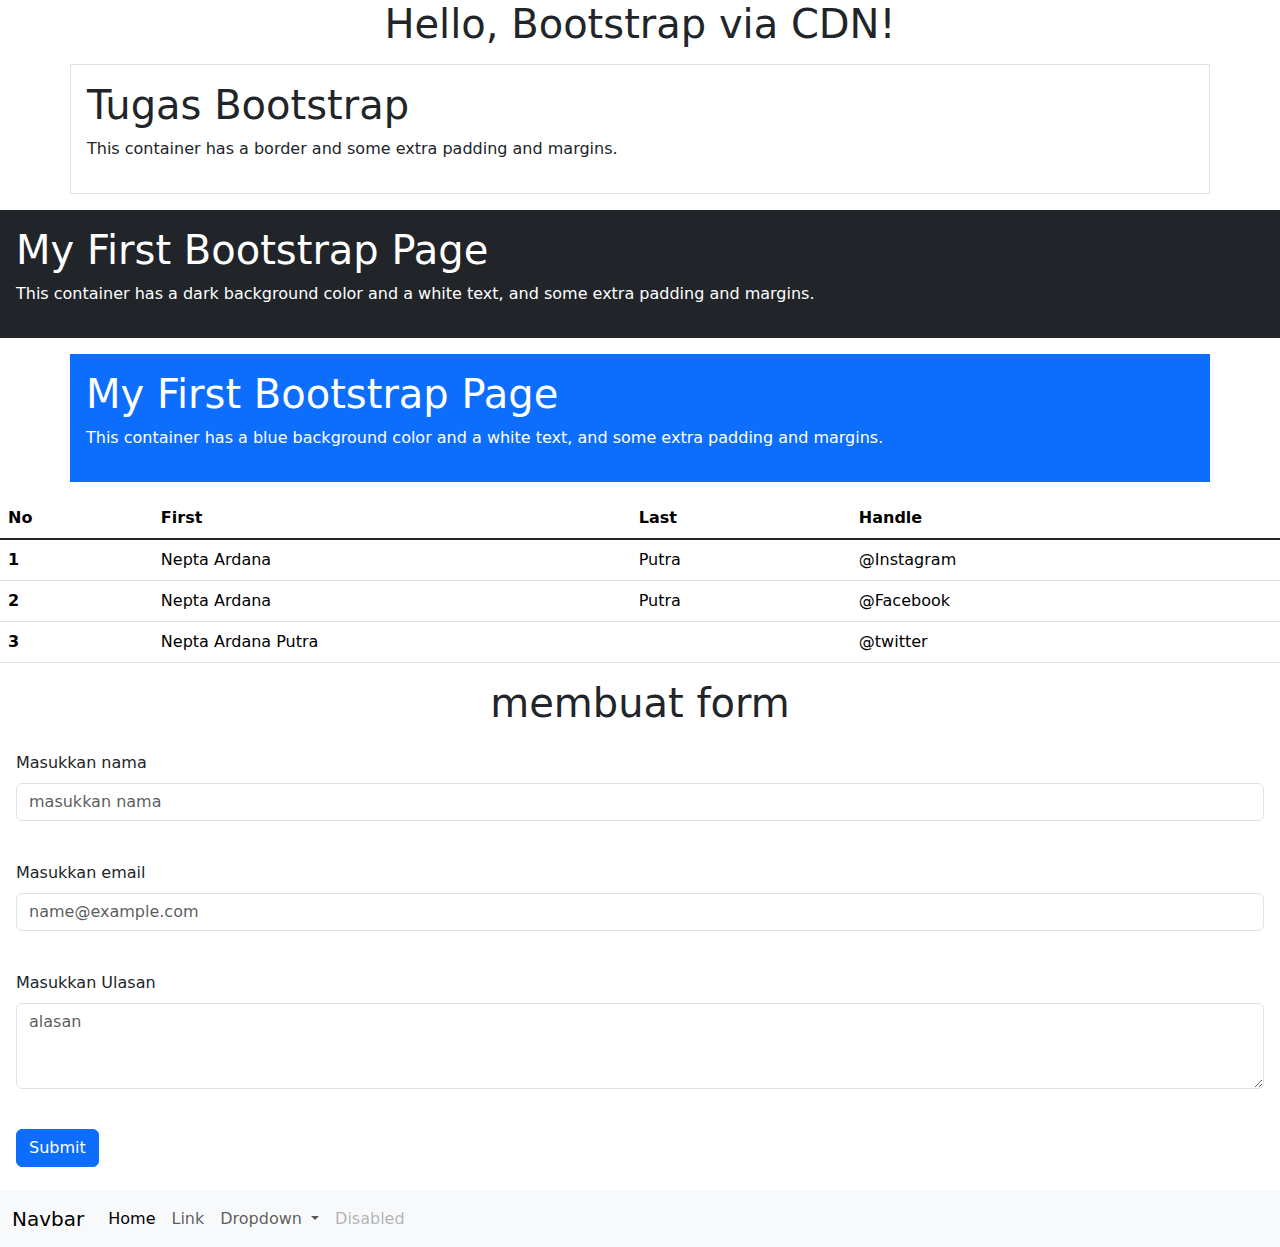
<file: bootstrap-4.5.3-dist/index.HTML>
<!DOCTYPE html>
<head>
    <!-- Bootstrap CSS CDN -->
     <link href="https://cdn.jsdelivr.net/npm/bootstrap@5.3.3/dist/css/bootstrap.min.css" rel="stylesheet">
</head>
<body>
    <h1 class="text-center">Hello, Bootstrap via CDN!</h1>
    <!-- Bootstrap JS Bundle with Popper -->
    <script src="https://cdn.jsdelivr.net/npm/bootstrap@5.3.3/dist/js/bootstrap.bundle.min.js"></script>
    <div class="container p-3 my-3 border">
        <h1>Tugas Bootstrap</h1>
        <p>This container has a border and some extra padding and margins.</p>
        </div>
        <div class="container-fluid p-3 my-3 bg-dark text-white">
        <h1>My First Bootstrap Page</h1>
        <p>This container has a dark background color and a white text, and some extra padding and margins.</p>
        </div>      
        <div class="container-md p-3 my-3 bg-primary text-white">
        <h1>My First Bootstrap Page</h1>
        <p>This container has a blue background color and a white text, and some extra padding and margins.</p>
        </div>
    <table class="table">
    <thead>
    <tr>
    <th scope="col">No</th>
    <th scope="col">First</th>
    <th scope="col">Last</th>
                        <th scope="col">Handle</th>
                      </tr>
                    </thead>
                    <tbody class="table-group-divider">
                      <tr>
                        <th scope="row">1</th>
                        <td>Nepta Ardana</td>
                        <td>Putra</td>
                        <td>@Instagram</td>
                      </tr>
                      <tr>
                        <th scope="row">2</th>
                        <td>Nepta Ardana</td>
                        <td>Putra</td>
                        <td>@Facebook</td>
                      </tr>
                      <tr>
                        <th scope="row">3</th>
                        <td colspan="2">Nepta Ardana Putra</td>
                        <td>@twitter</td>
                      </tr>
                    </tbody>
                  </table>
            <h1 class="text-center">membuat form</h1>
                <div class="mb-2 p-3">
                    <label class="form-label">Masukkan nama</label>
                    <input type="text" class="form-control" id="exampleFormControlInput1" placeholder="masukkan nama">
                </div>
                <div class="mb-2 p-3">
                    <label class="form-label">Masukkan email</label>
                    <input type="email" class="form-control" id="exampleFormControlInput2" placeholder="name@example.com">
                </div>
                <div class="mb-2 p-3">
                    <label for="exampleFormControlTextarea1" class="form-label">Masukkan Ulasan</label>
                    <textarea class="form-control" id="exampleFormControlTextarea1" rows="3" placeholder="alasan"></textarea>
                </div>
                <div class="mb-2 p-3">
                    <button type="button" class="btn btn-primary">Submit</button>
    </div>
    <nav class="navbar navbar-expand-lg bg-body-tertiary">
                <div class="container-fluid">
                  <a class="navbar-brand" href="#">Navbar</a>
                  <button class="navbar-toggler" type="button" data-bs-toggle="collapse" data-bs-target="#navbarSupportedContent" aria-controls="navbarSupportedContent" aria-expanded="false" aria-label="Toggle navigation">
                    <span class="navbar-toggler-icon"></span>
                  </button>
                  <div class="collapse navbar-collapse" id="navbarSupportedContent">
                    <ul class="navbar-nav me-auto mb-2 mb-lg-0">
                      <li class="nav-item">
                        <a class="nav-link active" aria-current="page" href="#">Home</a>
                      </li>
                      <li class="nav-item">
                        <a class="nav-link" href="#">Link</a>
                      </li>
                      <li class="nav-item dropdown">
                        <a class="nav-link dropdown-toggle" href="#" role="button" data-bs-toggle="dropdown" aria-expanded="false">
                          Dropdown
                        </a>
                        <ul class="dropdown-menu">
                          <li><a class="dropdown-item" href="#">Action</a></li>
                          <li><a class="dropdown-item" href="#">Another action</a></li>
                          <li><hr class="dropdown-divider"></li>
                          <li><a class="dropdown-item" href="#">Something else here</a></li>
                        </ul>
                      </li>
                      <li class="nav-item">
                        <a class="nav-link disabled" aria-disabled="true">Disabled</a>
                      </li>
                    </ul>
    </div>
    </div>
    </nav>     
</body>
</html>
</file>
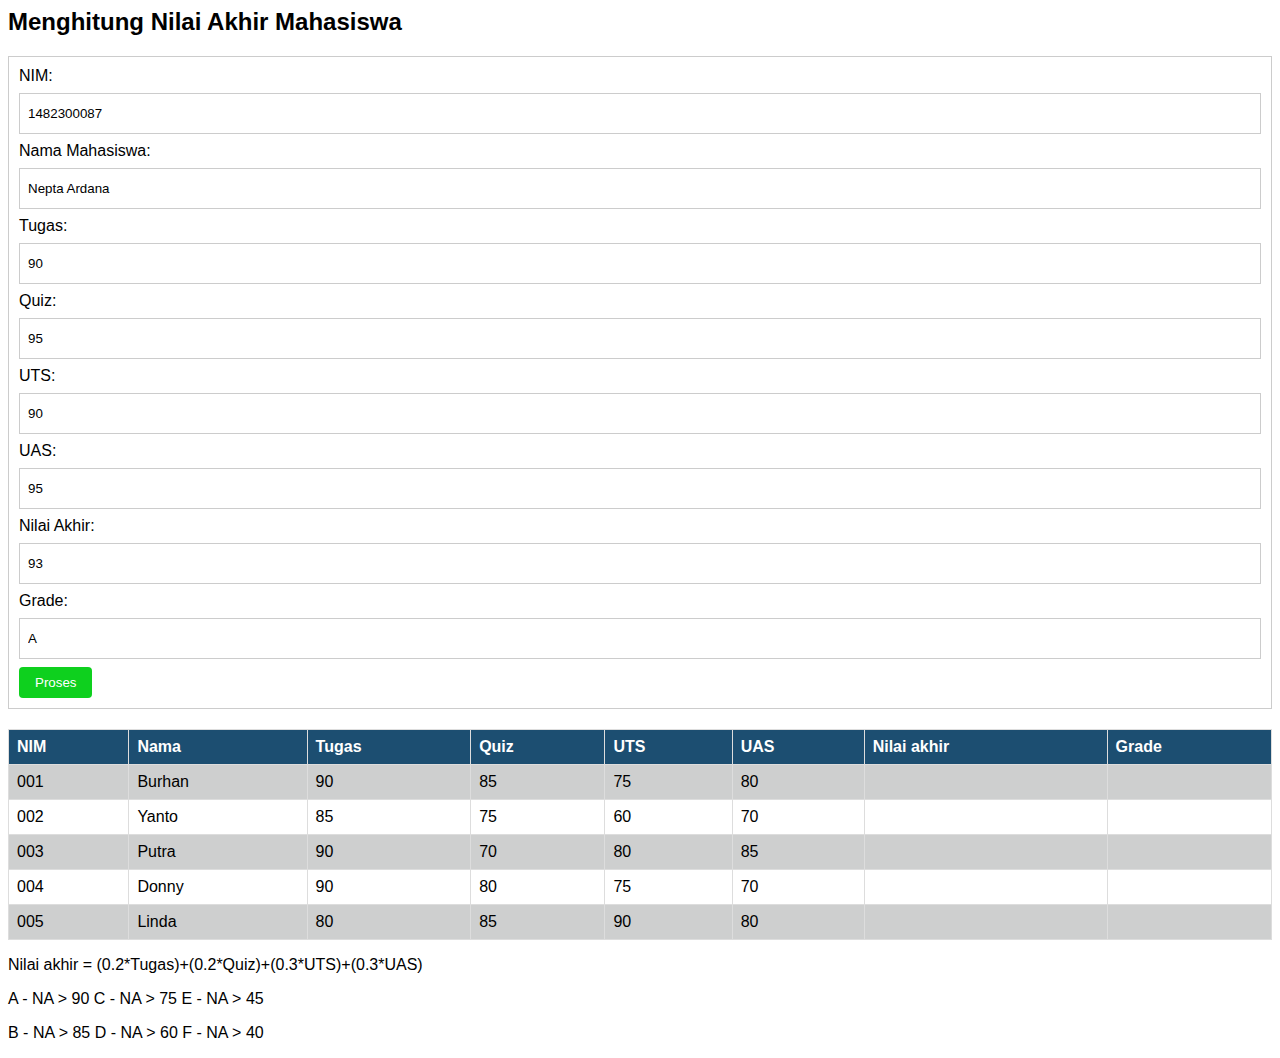
<file: Visual Studi/Tugas1.html>
<html>
<head>
  <link rel="stylesheet" href="Tugas1.css">
</head>
<body>

<h2>Menghitung Nilai Akhir Mahasiswa</h2>

<div class="form-container">
  <label for="nim">NIM:</label>
  <input type="text" id="nim" name="nim" value="1482300087">

  <label for="nama">Nama Mahasiswa:</label>
  <input type="text" id="nama" name="nama" value="Nepta Ardana">

  <label for="tugas">Tugas:</label>
  <input type="text" id="tugas" name="tugas" value="90">

  <label for="quiz">Quiz:</label>
  <input type="text" id="quiz" name="quiz" value="95">

  <label for="uts">UTS:</label>
  <input type="text" id="uts" name="uts" value="90">

  <label for="uas">UAS:</label>
  <input type="text" id="uas" name="uas" value="95">

  <label for="nilai">Nilai Akhir:</label>
  <input type="text" id="nilai" name="nilai" value="93">

  <label for="grade">Grade:</label>
  <input type="text" id="grade" name="grade" value="A">

  <button class="proses-button" onclick="proses()">Proses</button>
</div>

<table>
  <tr>
    <th>NIM</th>
    <th>Nama</th>
    <th>Tugas</th>
    <th>Quiz</th>
    <th>UTS</th>
    <th>UAS</th>
    <th>Nilai akhir</th>
    <th>Grade</th>
  </tr>
  <tr>
    <td>001</td>
    <td>Burhan</td>
    <td>90</td>
    <td>85</td>
    <td>75</td>
    <td>80</td>
    <td></td>
    <td></td>
  </tr>
  <tr>
    <td>002</td>
    <td>Yanto</td>
    <td>85</td>
    <td>75</td>
    <td>60</td>
    <td>70</td>
    <td></td>
    <td></td>
  </tr>
  <tr>
    <td>003</td>
    <td>Putra</td>
    <td>90</td>
    <td>70</td>
    <td>80</td>
    <td>85</td>
    <td></td>
    <td></td>
  </tr>
  <tr>
    <td>004</td>
    <td>Donny</td>
    <td>90</td>
    <td>80</td>
    <td>75</td>
    <td>70</td>
    <td></td>
    <td></td>
  </tr>
  <tr>
    <td>005</td>
    <td>Linda</td>
    <td>80</td>
    <td>85</td>
    <td>90</td>
    <td>80</td>
    <td></td>
    <td></td>
  </tr>
</table>

<p>Nilai akhir = (0.2*Tugas)+(0.2*Quiz)+(0.3*UTS)+(0.3*UAS)</p>
<p>A - NA > 90 C - NA > 75 E - NA > 45</p>
<p>B - NA > 85 D - NA > 60 F - NA > 40</p>

<script>
function proses() {
  var tugas = document.getElementById("tugas").value;
  var quiz = document.getElementById("quiz").value;
  var uts = document.getElementById("uts").value;
  var uas = document.getElementById("uas").value;

  var nilaiAkhir = (0.2 * parseFloat(tugas)) + (0.2 * parseFloat(quiz)) + (0.3 * parseFloat(uts)) + (0.3 * parseFloat(uas));

  document.getElementById("nilai").value = nilaiAkhir.toFixed(2);

  var grade;
  if (nilaiAkhir >= 85) {
    grade = "A";
  } else if (nilaiAkhir >= 70) {
    grade = "B";
  } else if (nilaiAkhir >= 60) {
    grade = "C";
  } else if (nilaiAkhir >= 40) {
    grade = "D";
  } else {
    grade = "E";
  }

  document.getElementById("grade").value = grade;
}
</script>

</body>
</html>
</file>
<file: Visual Studi/Tugas1.css>
body {
  font-family: Arial, sans-serif;
  background-color: #ffffff;
}

.container {
  display: flex;
  justify-content: space-around;
  padding: 20px;
}

.box {
  background-color: #ffffff;
  padding: 20px;
  border-radius: 5px;
  box-shadow: 0 0 10px rgba(0, 0, 0, 0.1);
}

table {
  border-collapse: collapse;
  width: 100%;
}

th, td {
  text-align: left;
  padding: 8px;
  border: 1px solid #ddd;
}

tr:nth-child(even){background-color: #44474743;}

th {
  background-color: #1c4e71;
  color: white;
}

input[type=text] {
  width: 100%;
  padding: 12px 8px;
  margin: 8px 0;
  display: inline-block;
  border: 1px solid #ccc;
  box-sizing: border-box;
}


.form-container {
  border: 1px solid #ccc;
  padding: 10px;
  margin-bottom: 20px;
}


button {
  background-color: #0ed01e;
  color: white;
  padding: 8px 16px;
  border: none;
  border-radius: 4px;
  cursor: pointer;
}

button:hover {
  background-color: #3d7e41;
}
</file>
